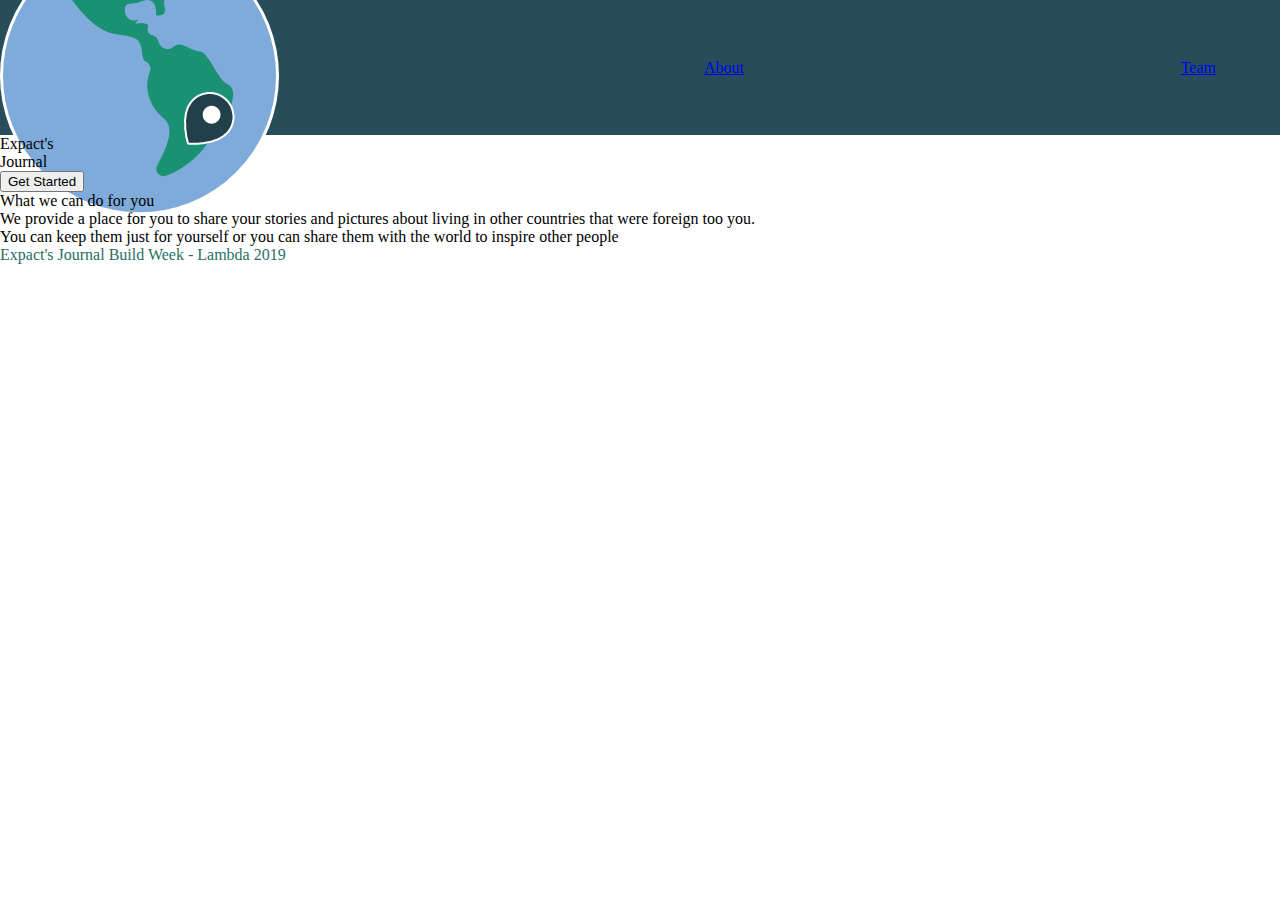
<file: index.html>
<!DOCTYPE html>
<html lang="en">

<head>
    <meta charset="UTF-8">
    <meta name="viewport" content="width=device-width, initial-scale=1.0">
    <meta http-equiv="X-UA-Compatible" content="ie=edge">
    <title>Expacts Journal</title>
    <link rel="stylesheet" href="css/index.css">
</head>

<body>
    <div class="bg">
        <a id="button"></a>

        <header>
            <div class="logo">
                <img src="images/logo.png" alt="">
            </div>
            <nav>
                <a href="#about">About</a>
                <a href="team.html">Team</a>
            </nav>
        </header>
        <main>
            <div class="header">
                <h1>Expact's <br> <span> Journal</span></h1>
            </div>
            <div class="btns">
                <a href="https://expatjournal.now.sh/"><button type="button"> Get Started </button></a>
            </div>

        </main>
    </div>
    <div id="about">
        <div class="first">
            <h2>What we can do for you</h2>
            <p>We provide a place for you to share your stories and pictures about living in other countries that were
                foreign too you.</p>
            <p>You can keep them just for yourself or you can share them with the world to inspire other people</p>
        </div>


    </div>
        <p class="footer" style="color:#286F66">Expact's Journal Build Week - Lambda 2019</p>


</body>

</html>
</file>
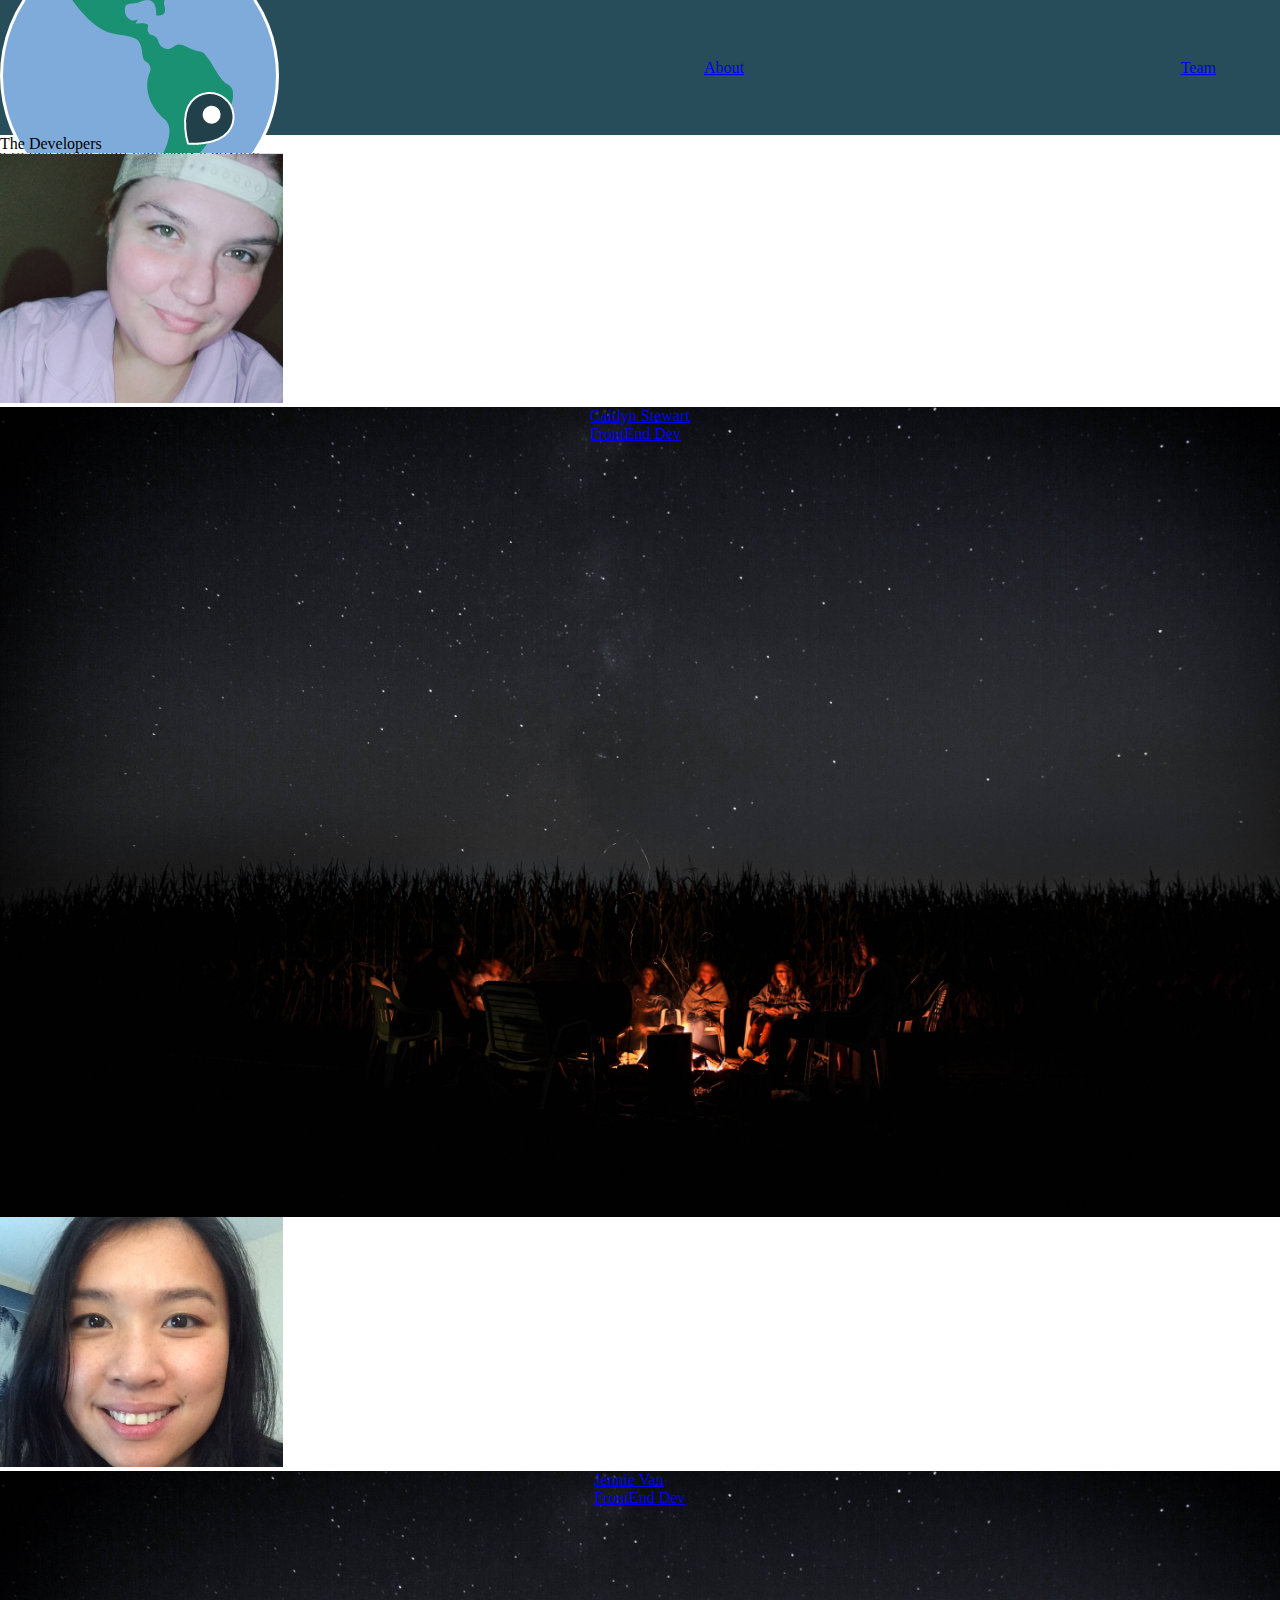
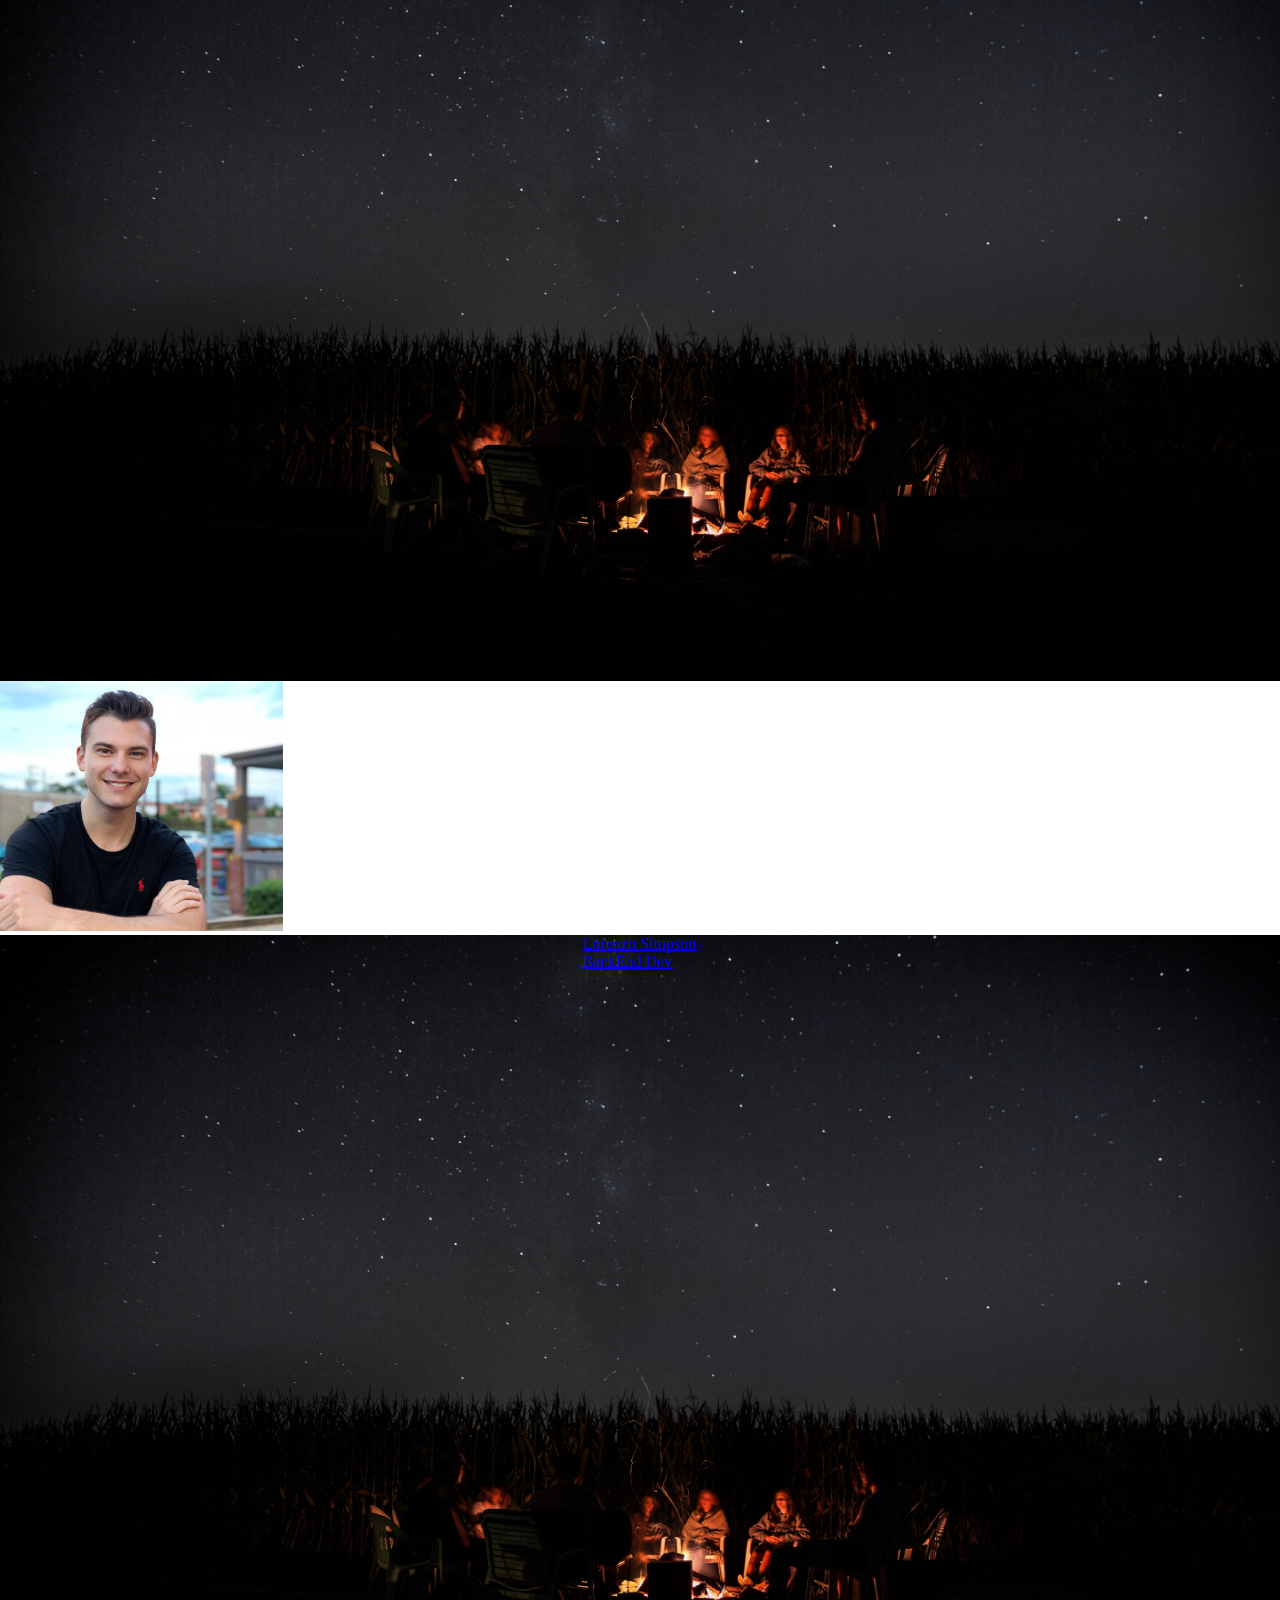
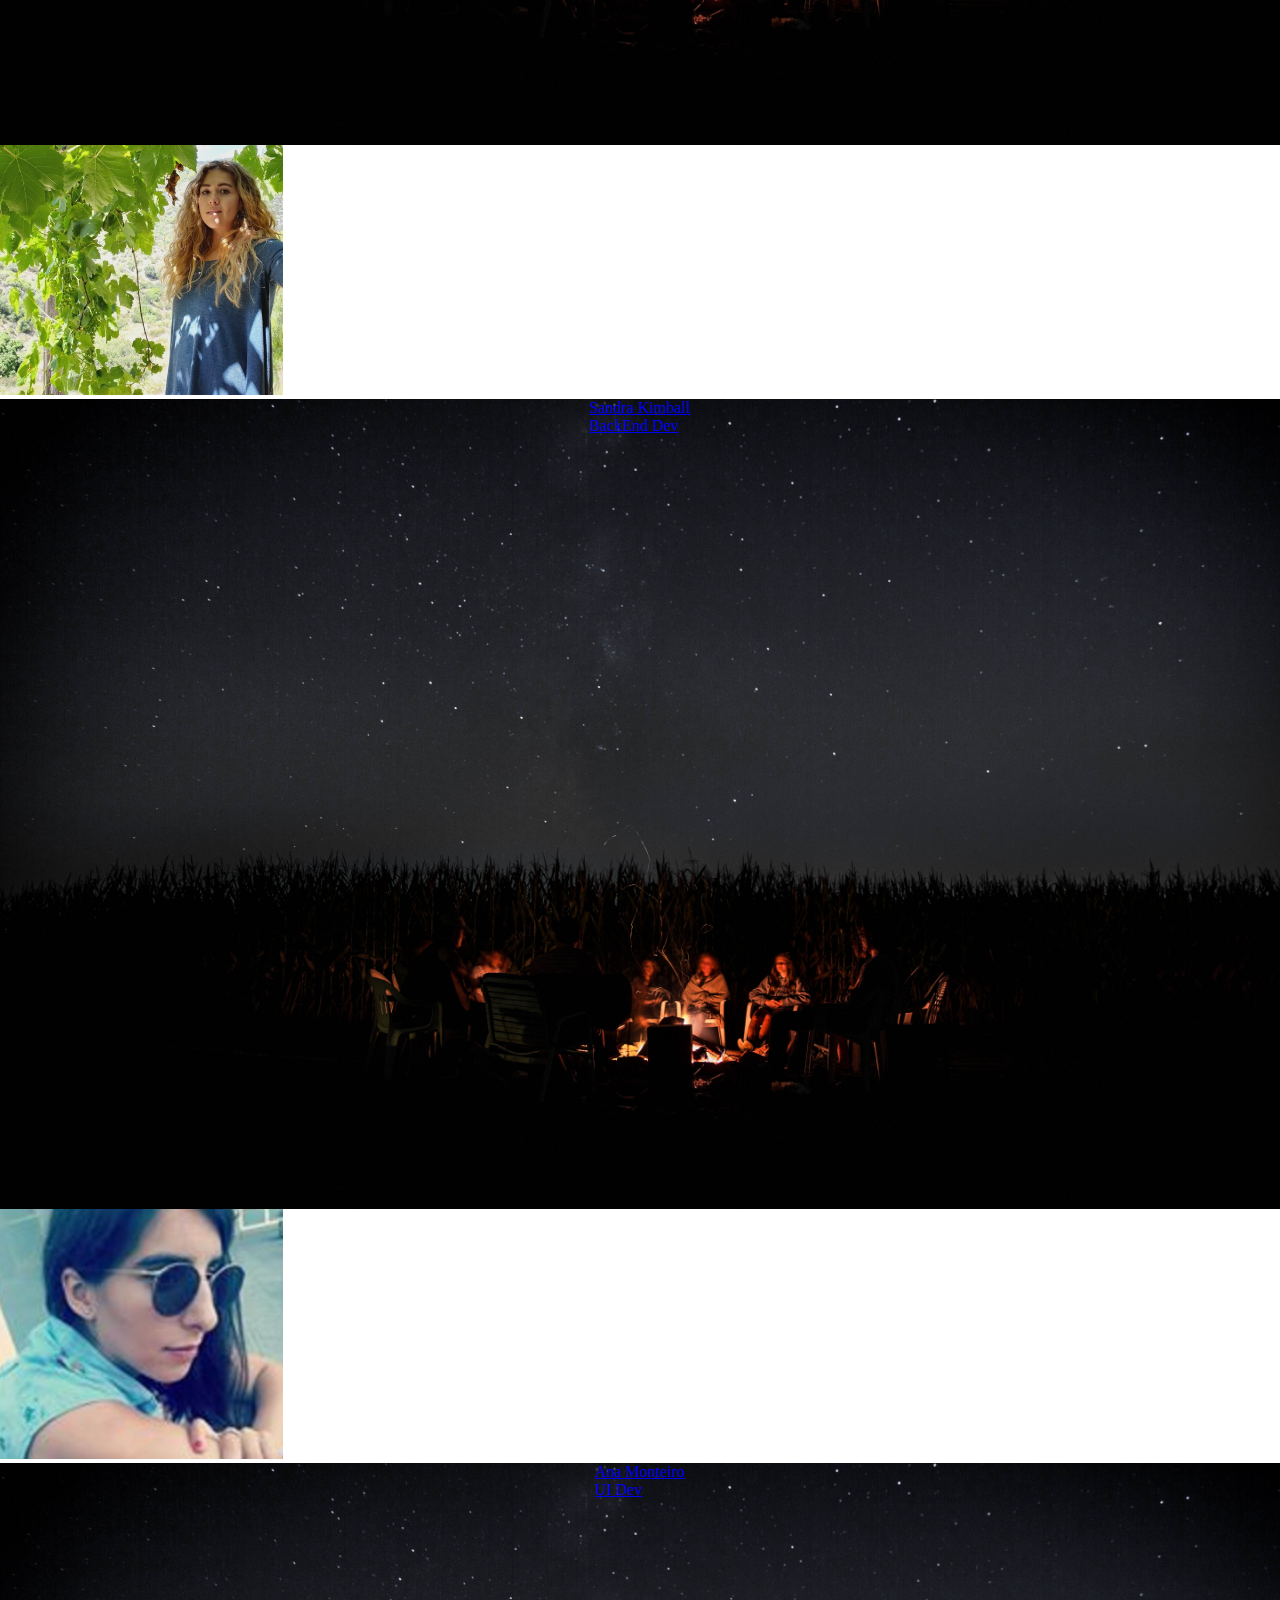
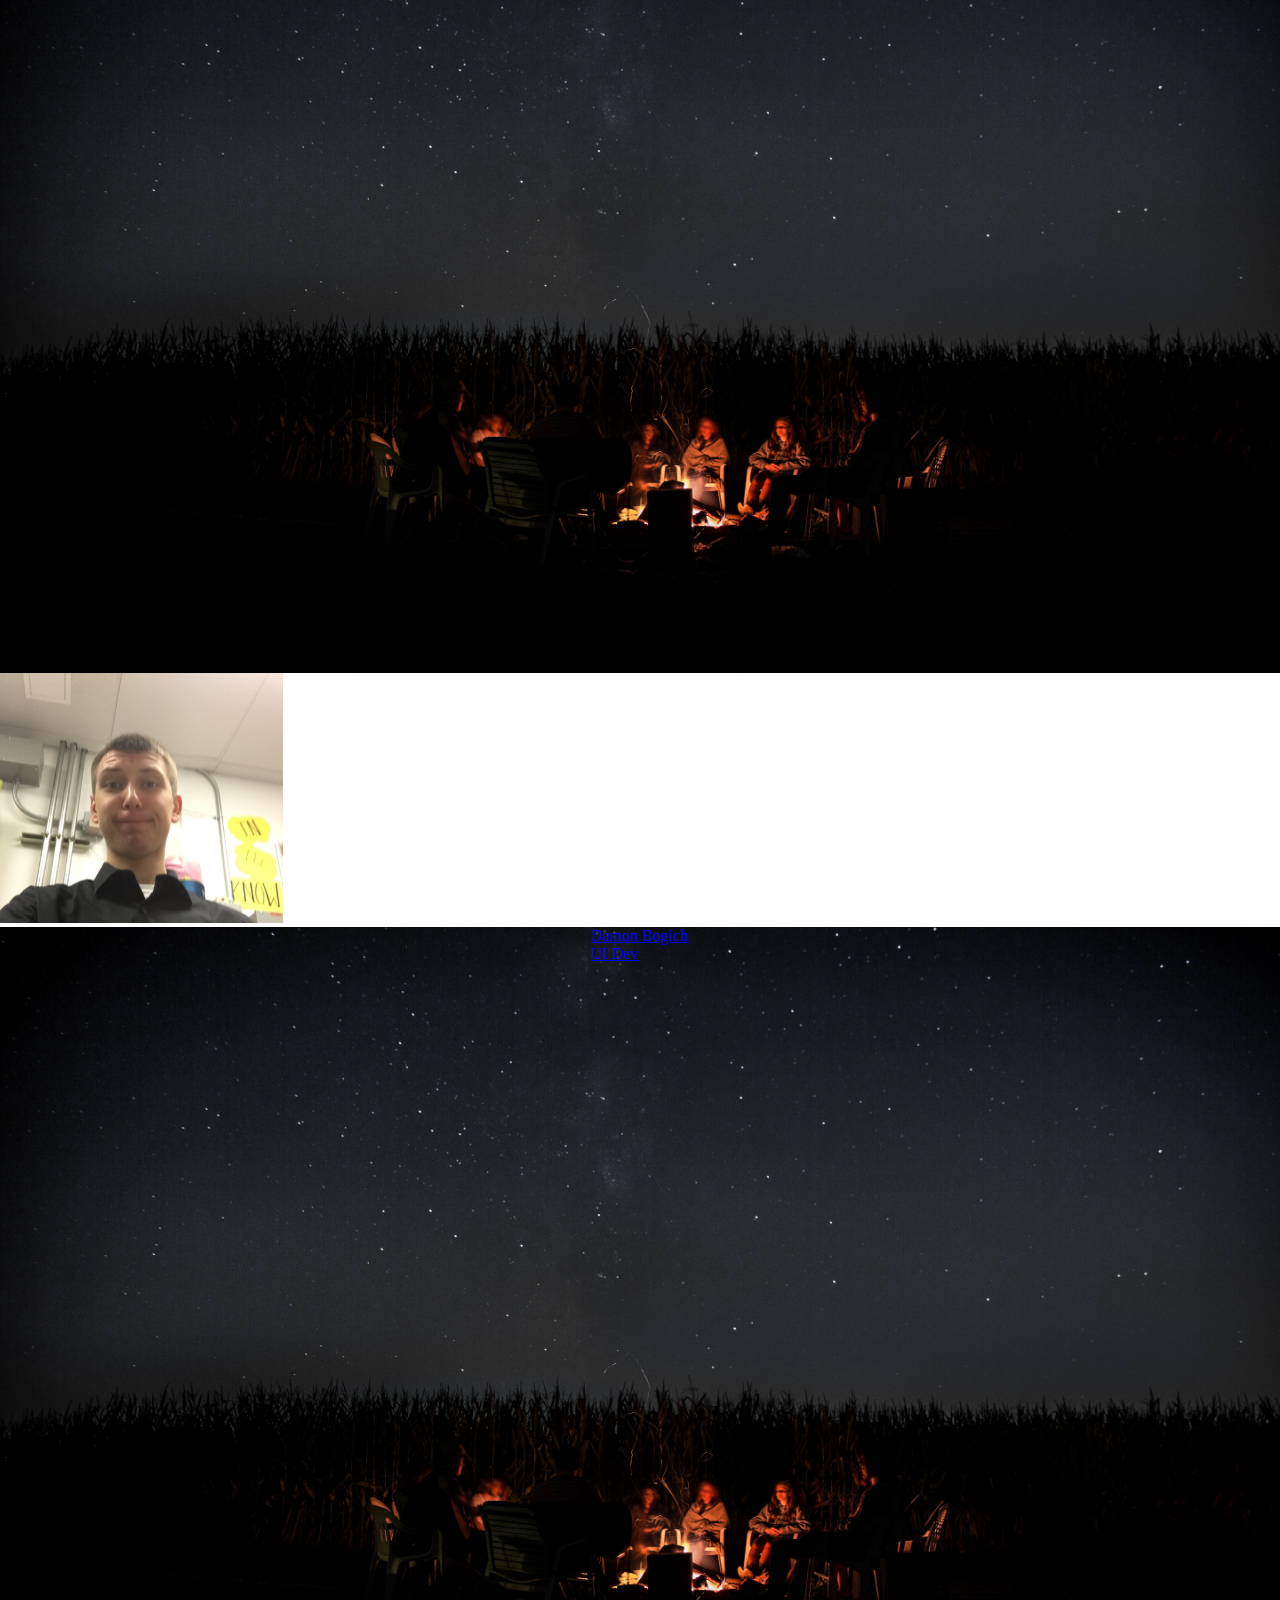
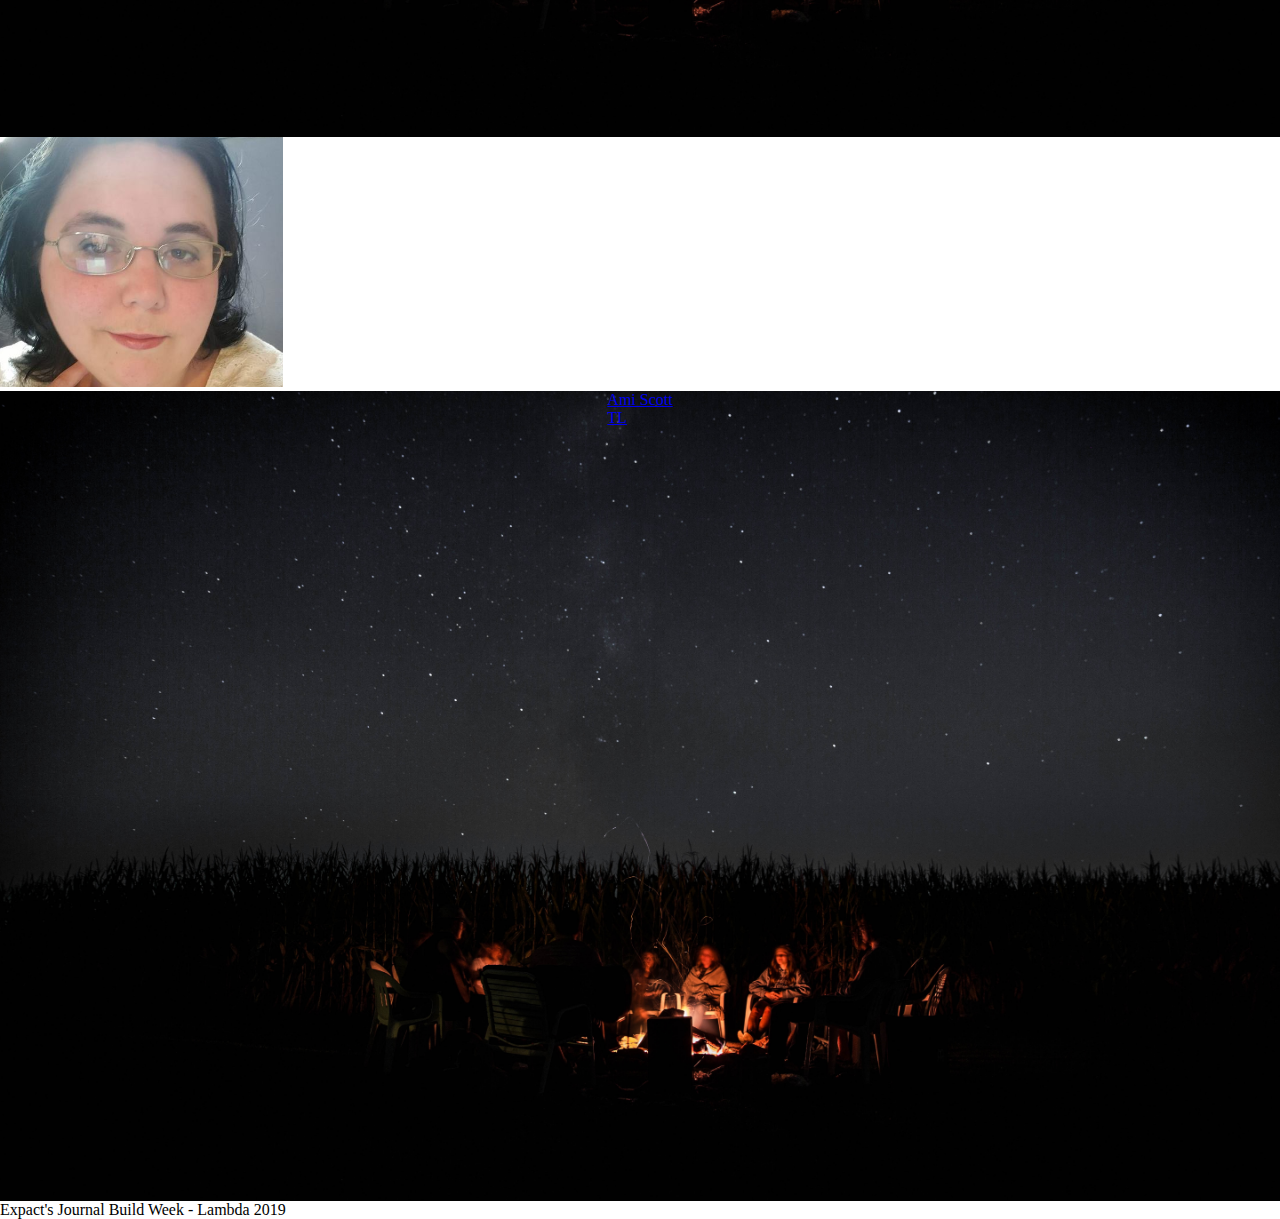
<file: team.html>
<!DOCTYPE html>
<html lang="en">

<head>
    <meta charset="UTF-8">
    <meta name="viewport" content="width=device-width, initial-scale=1.0">
    <meta http-equiv="X-UA-Compatible" content="ie=edge">
    <title>Document</title>
    <link rel="stylesheet" href="css/index.css">

</head>

<body>
    <div class="bg2">

        <header>
            <div class="logo">
                <a href="index.html"><img src="images/logo.png" alt=""></a>
            </div>
            <nav>
                <a href="index.html#about">About</a>
                <a href="team.html">Team</a>
            </nav>
        </header>
        <h1>The Developers</h1>

        <div class="container">
            <div class="card">
                <div class="image">
                    <img src="images/fe1.png" alt="">
                </div>
                <div class="content">
                    <h3><a href="https://github.com/cstewart94" target="_blank"> Caitlyn Stewart <br> FrontEnd Dev</a>
                    </h3>
                </div>
            </div>
            <div class="card">
                <div class="image">
                    <img src="images/fe2.png" alt="">
                </div>
                <div class="content">
                    <h3><a href="https://github.com/YenniLee" target="_blank">Jennie Van <br> FrontEnd Dev</a></h3>
                </div>
            </div>
            <div class="card">
                <div class="image">
                    <img src="images/b1.png" alt="">
                </div>
                <div class="content">
                    <h3><a href="https://github.com/lorenzosimpson" target="_blank">Lorenzo Simpson <br> BackEnd Dev</a>
                    </h3>
                </div>
            </div>
            <div class="card">
                <div class="image">
                    <img src="images/b2.png" alt="">
                </div>
                <div class="content">
                    <h3><a href="https://github.com/sandramkimball" target="_blank">Sandra Kimball <br> BackEnd Dev</a>
                    </h3>
                </div>
            </div>
            <div class="card">
                <div class="image">
                    <img src="images/ui1.png" alt="">
                </div>
                <div class="content">
                    <h3><a href="https://github.com/anamonteiro430" target="_blank">Ana Monteiro <br> UI Dev</a></h3>
                </div>
            </div>
            <div class="card">
                <div class="image">
                    <img src="images/ui2.png" alt="">
                </div>
                <div class="content">
                    <h3><a href="https://github.com/damonbogich" target="_blank">Damon Bogich <br> UI Dev</a></h3>
                </div>
            </div>
            <div class="card">
                <div class="image">
                    <img src="images/tl.png" alt="">
                </div>
                <div class="content">
                    <h3><a href="https://github.com/Memitaru" target="_blank">Ami Scott <br> TL </a></h3>
                </div>
            </div>

        </div>
        <p class="footer">Expact's Journal Build Week - Lambda 2019</p>

</body>

</html>
</file>
<file: css/index.css>
@font-face {
  font-family: 'Amatic SC';
  font-style: normal;
  font-weight: 400;
  font-display: swap;
  src: local('Amatic SC Regular'), local('AmaticSC-Regular'), url(https://fonts.gstatic.com/s/amaticsc/v13/TUZyzwprpvBS1izr_vOECuSa.ttf) format('truetype');
}
@font-face {
  font-family: 'Pacifico';
  font-style: normal;
  font-weight: 400;
  font-display: swap;
  src: local('Pacifico Regular'), local('Pacifico-Regular'), url(https://fonts.gstatic.com/s/pacifico/v16/FwZY7-Qmy14u9lezJ-6H6Mw.ttf) format('truetype');
}
@font-face {
  font-family: 'Righteous';
  font-style: normal;
  font-weight: 400;
  font-display: swap;
  src: local('Righteous'), local('Righteous-Regular'), url(https://fonts.gstatic.com/s/righteous/v8/1cXxaUPXBpj2rGoU7C9WiHGA.ttf) format('truetype');
}
@font-face {
  font-family: 'Shadows Into Light';
  font-style: normal;
  font-weight: 400;
  font-display: swap;
  src: local('Shadows Into Light'), local('ShadowsIntoLight'), url(https://fonts.gstatic.com/s/shadowsintolight/v9/UqyNK9UOIntux_czAvDQx_ZcHqZXBNQzdcD8.ttf) format('truetype');
}
html,
body,
div,
span,
applet,
object,
iframe,
h1,
h2,
h3,
h4,
h5,
h6,
p,
blockquote,
pre,
a,
abbr,
acronym,
address,
big,
cite,
code,
del,
dfn,
em,
img,
ins,
kbd,
q,
s,
samp,
small,
strike,
strong,
sub,
sup,
tt,
var,
b,
u,
i,
center,
dl,
dt,
dd,
ol,
ul,
li,
fieldset,
form,
label,
legend,
table,
caption,
tbody,
tfoot,
thead,
tr,
th,
td,
article,
aside,
canvas,
details,
embed,
figure,
figcaption,
footer,
header,
hgroup,
menu,
nav,
output,
ruby,
section,
summary,
time,
mark,
audio,
video {
  margin: 0;
  padding: 0;
  border: 0;
  font-size: 100%;
  font: inherit;
  vertical-align: baseline;
}
header {
  height: 15vh;
  display: flex;
  justify-content: space-between;
  align-items: center;
  background-color: #264D59;
}
@media (max-width: 500px) {
  header {
    flex-direction: column;
    text-align: center;
  }
}
header h1 {
  font-size: 3rem;
  color: #F5F5F5;
  padding-left: 5%;
  width: 50%;
  font-family: 'Pacifico', cursive;
}
@media (max-width: 500px) {
  header h1 {
    font-size: 2rem;
    padding: 0%;
  }
}
@media (max-width: 450px) {
  header h1 {
    font-size: 1.5rem;
  }
}
header nav {
  display: flex;
  justify-content: space-between;
  align-items: center;
  color: #264D59;
  width: 40%;
  padding-right: 5%;
}
@media (max-width: 500px) {
  header nav {
    width: 70%;
    padding-bottom: 2.5%;
  }
}
header nav #homeNav {
  font-size: 1.5rem;
  color: #F5F5F5;
  width: 25%;
  font-family: 'Pacifico', cursive;
}
@media (max-width: 500px) {
  header nav #homeNav {
    font-size: 1.1rem;
  }
}
header nav #aboutNav {
  font-size: 1.5rem;
  color: #F5F5F5;
  width: 25%;
  font-family: 'Pacifico', cursive;
}
@media (max-width: 500px) {
  header nav #aboutNav {
    font-size: 1.1rem;
  }
}
@media (max-width: 450px) {
  header nav #aboutNav {
    width: 30%;
  }
}
.content {
  height: 90vh;
  background-image: url(../photos/campfire.jpg);
  background-size: cover;
  background-repeat: no-repeat;
  display: flex;
  justify-content: center;
}
@media (max-width: 500px) {
  .content {
    height: 85vh;
    flex-direction: column;
    align-items: center;
  }
}
.content .placeHolder1 {
  margin-top: 15%;
  width: 30%;
  display: flex;
  flex-direction: column;
  align-items: center;
  padding-right: 2%;
}
@media (max-width: 500px) {
  .content .placeHolder1 {
    width: 80%;
    margin-top: 0%;
    padding-bottom: 0%;
    padding-right: 0%;
    margin-bottom: 5%;
  }
}
@media (max-width: 450px) {
  .content .placeHolder1 {
    padding-bottom: 6%;
  }
}
.content .placeHolder1 h2 {
  font-size: 2.5rem;
  text-align: center;
  color: #F5F5F5;
  padding-bottom: 4%;
  font-family: 'Righteous', cursive;
}
@media (max-width: 500px) {
  .content .placeHolder1 h2 {
    font-size: 1.4rem;
  }
}
.content .placeHolder1 p {
  text-align: center;
  color: #F5F5F5;
  font-family: 'Righteous', cursive;
}
.content .signUp {
  margin-top: 5%;
  width: 30%;
  display: flex;
  flex-direction: column;
  align-items: center;
}
@media (max-width: 500px) {
  .content .signUp {
    width: 80%;
    margin-top: 0%;
    padding-bottom: 0%;
    margin-bottom: 5%;
  }
}
@media (max-width: 450px) {
  .content .signUp {
    padding-bottom: 6%;
  }
}
.content .signUp h2 {
  font-size: 2.5rem;
  text-align: center;
  color: #F5F5F5;
  padding-bottom: 4%;
  font-family: 'Righteous', cursive;
}
@media (max-width: 500px) {
  .content .signUp h2 {
    font-size: 1.4rem;
  }
}
.content .signUp p {
  text-align: center;
  color: #F5F5F5;
  padding-bottom: 8%;
  font-family: 'Righteous', cursive;
}
@media (max-width: 500px) {
  .content .signUp p {
    padding-bottom: 4%;
  }
}
.content .signUp button {
  border: 1px solid black;
  font-size: 1.1rem;
  background: #F5F5F5;
  color: #286F66;
  width: 100%;
}
.content .signUp button:hover {
  background-color: #286F66;
  color: #F5F5F5;
}
.content .placeHolder2 {
  margin-top: 15%;
  width: 30%;
  display: flex;
  flex-direction: column;
  align-items: center;
  padding-left: 2%;
}
@media (max-width: 500px) {
  .content .placeHolder2 {
    width: 80%;
    margin-top: 0%;
    padding-left: 0%;
  }
}
.content .placeHolder2 h2 {
  font-size: 2.5rem;
  text-align: center;
  color: #F5F5F5;
  padding-bottom: 4%;
  font-family: 'Righteous', cursive;
}
@media (max-width: 500px) {
  .content .placeHolder2 h2 {
    font-size: 1.4rem;
  }
}
.content .placeHolder2 p {
  text-align: center;
  color: #F5F5F5;
  font-family: 'Righteous', cursive;
}
.aboutHeader {
  display: flex;
  align-items: center;
  background: #286F66;
}
@media (max-width: 500px) {
  .aboutHeader {
    flex-direction: column;
  }
}
.aboutHeader h1 {
  font-size: 3rem;
  color: #F5F5F5;
  padding-left: 5%;
  width: 50%;
  font-family: 'Pacifico', cursive;
}
@media (max-width: 500px) {
  .aboutHeader h1 {
    font-size: 2rem;
    width: 100%;
    padding-left: 0%;
  }
}
.aboutHeader nav {
  width: 30%;
}
@media (max-width: 500px) {
  .aboutHeader nav {
    display: flex;
    justify-content: space-between;
    width: 70%;
    padding-right: 0%;
    padding-bottom: 1%;
  }
}
.aboutHeader nav a {
  color: #F5F5F5;
  font-size: 1.4rem;
  font-family: 'Pacifico', cursive;
}
@media (max-width: 500px) {
  .aboutHeader nav a {
    font-size: 1.2rem;
  }
}
.about-content {
  background: #264D59;
}
.about-content .firstRow {
  display: flex;
  justify-content: space-between;
  padding-bottom: 10%;
  padding-top: 5%;
}
@media (max-width: 500px) {
  .about-content .firstRow {
    flex-direction: column;
    align-items: center;
  }
}
.about-content .firstRow div {
  background-color: #286F66;
  width: 300px;
}
.about-content .firstRow .ami {
  border: 10px solid black;
  border-radius: 10px;
  display: flex;
  flex-direction: column;
  align-items: center;
  padding: 3%;
  margin-left: 5%;
}
@media (max-width: 500px) {
  .about-content .firstRow .ami {
    margin-left: 0%;
    margin-bottom: 10%;
  }
}
.about-content .firstRow .ami h3 {
  font-size: 2.5rem;
  padding-bottom: 5%;
  color: #F5F5F5;
  font-family: 'Amatic SC', cursive;
}
.about-content .firstRow .ami img {
  height: 100px;
  padding-bottom: 5%;
  color: #F5F5F5;
}
.about-content .firstRow .ami p {
  padding-bottom: 8%;
  font-size: 1.4rem;
  color: #F5F5F5;
  font-family: 'Amatic SC', cursive;
}
.about-content .firstRow .lorenzo {
  border: 10px solid black;
  border-radius: 10px;
  display: flex;
  flex-direction: column;
  align-items: center;
  padding: 3%;
  margin-right: 5%;
}
@media (max-width: 500px) {
  .about-content .firstRow .lorenzo {
    margin: 0%;
  }
}
.about-content .firstRow .lorenzo h3 {
  font-size: 2.5rem;
  padding-bottom: 5%;
  color: #F5F5F5;
  font-family: 'Amatic SC', cursive;
}
.about-content .firstRow .lorenzo img {
  height: 100px;
  padding-bottom: 5%;
  color: #F5F5F5;
}
.about-content .firstRow .lorenzo p {
  padding-bottom: 8%;
  font-size: 1.4rem;
  color: #F5F5F5;
  text-align: center;
  font-family: 'Amatic SC', cursive;
}
.about-content .secondRow {
  display: flex;
  justify-content: space-between;
  padding-bottom: 10%;
}
@media (max-width: 500px) {
  .about-content .secondRow {
    flex-direction: column;
    align-items: center;
  }
}
.about-content .secondRow div {
  width: 300px;
  background-color: #286F66;
}
.about-content .secondRow .damon {
  border: 10px solid black;
  display: flex;
  flex-direction: column;
  align-items: center;
  padding: 3%;
  margin-left: 5%;
  border-radius: 10px;
}
@media (max-width: 500px) {
  .about-content .secondRow .damon {
    margin-left: 0%;
    margin-bottom: 10%;
  }
}
.about-content .secondRow .damon h3 {
  font-size: 2.5rem;
  padding-bottom: 5%;
  color: #F5F5F5;
  font-family: 'Amatic SC', cursive;
}
.about-content .secondRow .damon img {
  height: 100px;
  padding-bottom: 5%;
  color: #F5F5F5;
}
.about-content .secondRow .damon p {
  padding-bottom: 8%;
  font-size: 1.4rem;
  color: #F5F5F5;
  text-align: center;
  font-family: 'Amatic SC', cursive;
}
.about-content .secondRow .ana {
  border: 10px solid black;
  display: flex;
  flex-direction: column;
  align-items: center;
  padding: 3%;
  margin-right: 5%;
  border-radius: 10px;
}
@media (max-width: 500px) {
  .about-content .secondRow .ana {
    margin: 0%;
  }
}
.about-content .secondRow .ana h3 {
  font-size: 2.5rem;
  padding-bottom: 5%;
  color: #F5F5F5;
  font-family: 'Amatic SC', cursive;
}
.about-content .secondRow .ana img {
  height: 100px;
  padding-bottom: 5%;
  color: #F5F5F5;
}
.about-content .secondRow .ana p {
  padding-bottom: 8%;
  font-size: 1.4rem;
  color: #F5F5F5;
  text-align: center;
  font-family: 'Amatic SC', cursive;
}
.about-content .thirdRow {
  display: flex;
  justify-content: space-between;
  padding-bottom: 10%;
}
@media (max-width: 500px) {
  .about-content .thirdRow {
    flex-direction: column;
    align-items: center;
  }
}
.about-content .thirdRow div {
  width: 300px;
  background-color: #286F66;
}
.about-content .thirdRow .sandra {
  border: 10px solid black;
  display: flex;
  flex-direction: column;
  align-items: center;
  padding: 3%;
  margin-left: 5%;
  border-radius: 10px;
}
@media (max-width: 500px) {
  .about-content .thirdRow .sandra {
    margin-left: 0%;
    margin-bottom: 10%;
  }
}
.about-content .thirdRow .sandra h3 {
  font-size: 2.5rem;
  padding-bottom: 5%;
  color: #F5F5F5;
  font-family: 'Amatic SC', cursive;
}
.about-content .thirdRow .sandra img {
  height: 100px;
  padding-bottom: 5%;
}
.about-content .thirdRow .sandra p {
  padding-bottom: 8%;
  font-size: 1.4rem;
  color: #F5F5F5;
  text-align: center;
  font-family: 'Amatic SC', cursive;
}
.about-content .thirdRow .caitlyn {
  border: 10px solid black;
  display: flex;
  flex-direction: column;
  align-items: center;
  padding: 3%;
  margin-right: 5%;
  border-radius: 10px;
}
@media (max-width: 500px) {
  .about-content .thirdRow .caitlyn {
    margin: 0%;
  }
}
.about-content .thirdRow .caitlyn h3 {
  font-size: 2.5rem;
  padding-bottom: 5%;
  color: #F5F5F5;
  font-family: 'Amatic SC', cursive;
}
.about-content .thirdRow .caitlyn img {
  height: 100px;
  padding-bottom: 5%;
}
.about-content .thirdRow .caitlyn p {
  padding-bottom: 8%;
  font-size: 1.4rem;
  color: #F5F5F5;
  text-align: center;
  font-family: 'Amatic SC', cursive;
}
.about-content .fourthRow {
  display: flex;
  justify-content: space-between;
  padding-bottom: 10%;
}
@media (max-width: 500px) {
  .about-content .fourthRow {
    flex-direction: column;
    align-items: center;
  }
}
.about-content .fourthRow div {
  width: 300px;
  background-color: #286F66;
}
.about-content .fourthRow .jennie {
  border: 10px solid black;
  display: flex;
  flex-direction: column;
  align-items: center;
  padding: 3%;
  margin-left: 5%;
  border-radius: 10px;
}
@media (max-width: 500px) {
  .about-content .fourthRow .jennie {
    margin-left: 0%;
    margin-bottom: 10%;
  }
}
.about-content .fourthRow .jennie h3 {
  font-size: 2.5rem;
  padding-bottom: 5%;
  color: #F5F5F5;
  font-family: 'Amatic SC', cursive;
}
.about-content .fourthRow .jennie img {
  height: 100px;
  width: 100px;
  padding-bottom: 5%;
}
.about-content .fourthRow .jennie p {
  padding-bottom: 8%;
  font-size: 1.4rem;
  color: #F5F5F5;
  text-align: center;
  font-family: 'Amatic SC', cursive;
}
.galleryButton {
  background: #264D59;
  display: flex;
  flex-direction: column;
  align-items: center;
}
.galleryButton h2 {
  font-size: 2.5rem;
  color: #F5F5F5;
  font-family: 'Pacifico', cursive;
  margin-bottom: 5%;
}
.galleryButton p {
  color: #F5F5F5;
  font-size: 1.5rem;
  margin-bottom: 5%;
  text-align: center;
  font-family: 'Righteous', cursive;
}
.galleryButton a {
  font-size: 1.3rem;
  color: #F5F5F5;
  margin-bottom: 5%;
  font-family: 'Righteous', cursive;
}
footer {
  background: #286F66;
  display: flex;
  justify-content: center;
}
footer h2 {
  font-size: 2rem;
  color: #F5F5F5;
  font-family: 'Pacifico', cursive;
}
.topPhotos {
  display: flex;
  flex-direction: column;
  align-items: center;
  background: #264D59;
}
.topPhotos h1 {
  font-size: 3rem;
  margin-bottom: 5%;
  color: #F5F5F5;
  text-align: center;
  font-family: 'Pacifico', cursive;
}
.topPhotos p {
  font-size: 1.3rem;
  margin-bottom: 5%;
  color: #F5F5F5;
  text-align: center;
  font-family: 'Righteous', cursive;
}
.topPhotos .images-top {
  display: flex;
  justify-content: space-evenly;
  flex-direction: column;
  margin-bottom: 5%;
  align-items: center;
}
.topPhotos .images-top img {
  width: 60%;
  height: auto;
  background: #F5F5F5;
  padding-bottom: 3%;
  padding-left: 0.5%;
  padding-right: 0.5%;
  padding-top: 0.5%;
  border: 1px solid #999;
  margin-bottom: 5%;
}
.topPhotos .images-middle {
  display: flex;
  justify-content: space-evenly;
  margin-bottom: 5%;
  flex-direction: column;
  align-items: center;
}
.topPhotos .images-middle img {
  width: 60%;
  height: auto;
  background: #F5F5F5;
  padding-bottom: 3%;
  padding-left: 0.5%;
  padding-right: 0.5%;
  padding-top: 0.5%;
  border: 1px solid #999;
  margin-bottom: 5%;
}
</file>
